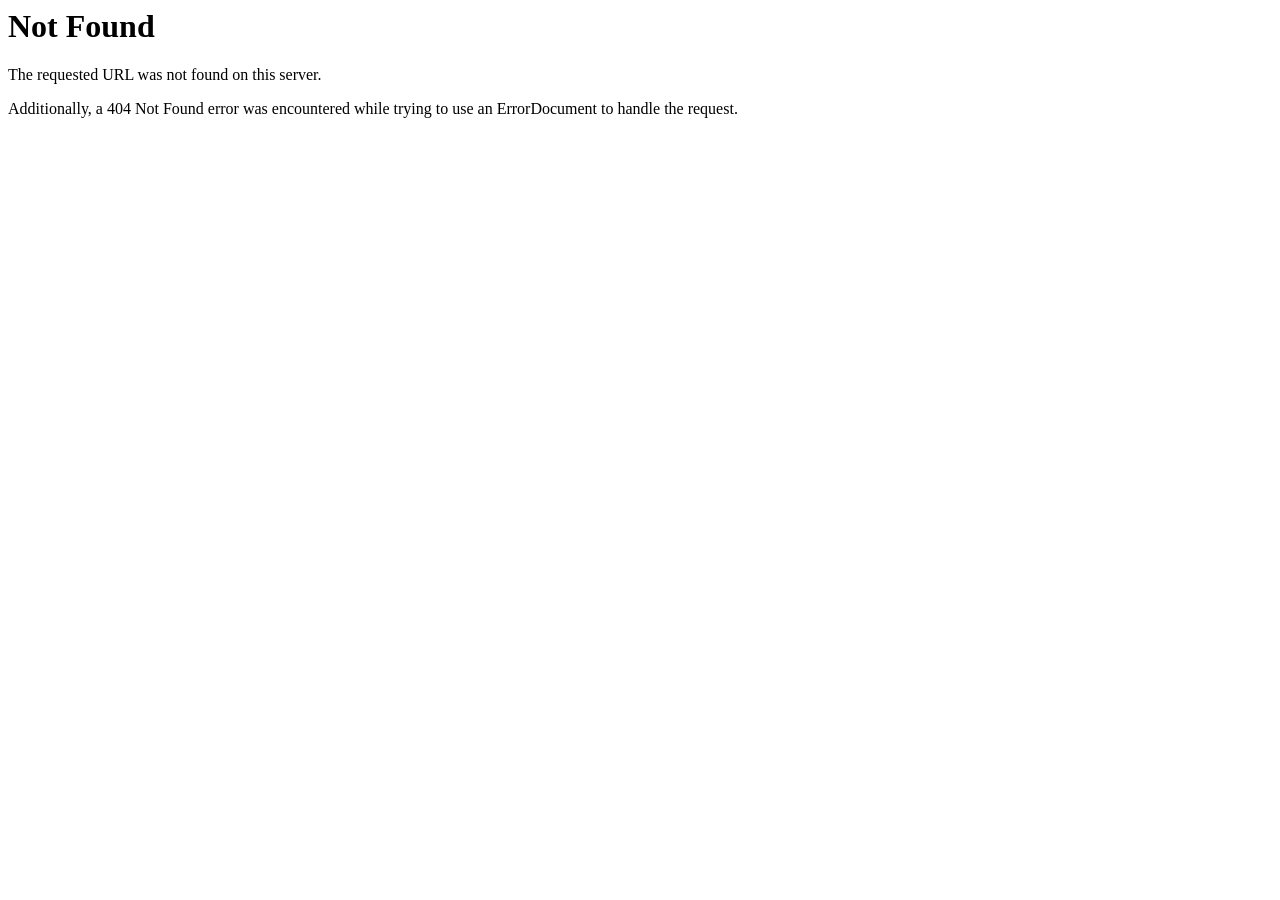
<file: public/assets/back-end/css/${file-1x}.html>
<!DOCTYPE HTML PUBLIC "-//IETF//DTD HTML 2.0//EN">
<html><head>
<title>404 Not Found</title>
</head><body>
<h1>Not Found</h1>
<p>The requested URL was not found on this server.</p>
<p>Additionally, a 404 Not Found
error was encountered while trying to use an ErrorDocument to handle the request.</p>
</body></html>
</file>
